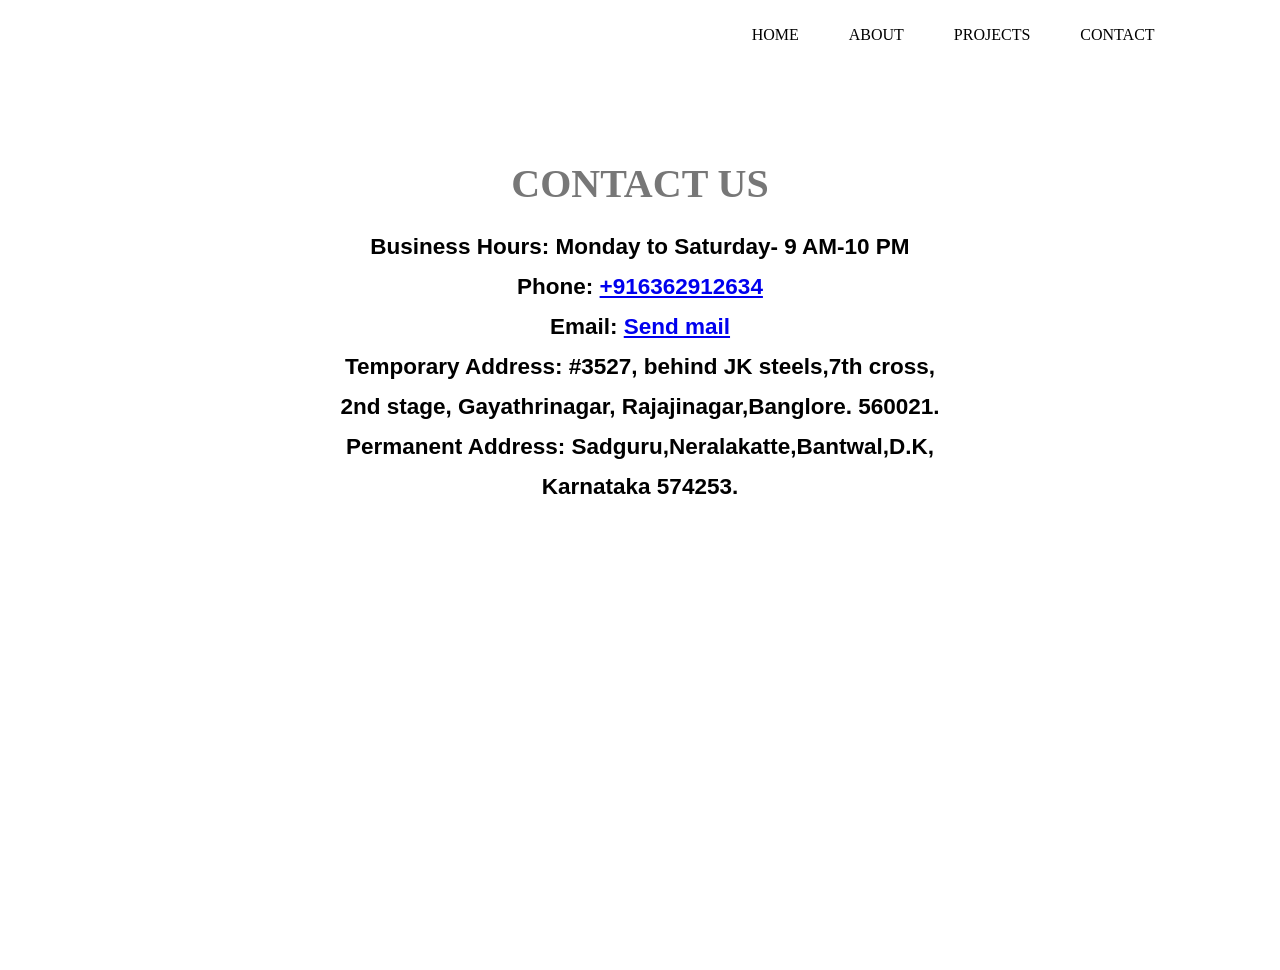
<file: contact.html>
<!DOCTYPE html>
<html lang="en">
<head>
    <meta charset="UTF-8">
    <meta http-equiv="X-UA-Compatible" content="IE=edge">
    <meta name="viewport" content="width=device-width, initial-scale=1.0">
    <link rel="stylesheet" href="style.css">
    <title>Contact us</title>
</head>
<body>
    <nav class="topnav" id="topnav">
        <ul class="navlinks">
            <li><a  href="index.html">HOME</a></li>
            <li><a href="about.html">ABOUT</a></li>
            <li><a href="projects.html">PROJECTS</a></li>
            <li><a href="#">CONTACT</a></li>
        </ul>
    </nav>
<section class="contact">
    <div class="contact-form">
        <h1>CONTACT US</h1>
        <!-- <form action="/script.js" method="post">
            <label for="fname">NAME:</label>
            <input type="text" id="fname" name="fname"><br><br>
            <label for="mail">EMAIL:</label>
            <input type="email" id="mail" name="mail"><br><br>
            <input type="submit" value="Submit"> -->
        </form>
    </div>
    <div class="contact-cont">
        <h2>Business Hours: Monday to Saturday- 9 AM-10 PM <br>
            Phone: <a href="tel">+916362912634</a> </h2>
        <h2>Email: <a href="mailto: akshajconsultants2531@gmail.com">Send mail</a> </h2>
        <h2>
            Temporary Address: #3527, behind JK steels,7th cross, 2nd stage, Gayathrinagar,
            Rajajinagar,Banglore. 560021.
            Permanent Address: Sadguru,Neralakatte,Bantwal,D.K, Karnataka 574253.</h2>
    </div>
</section>
</body>
</html>
</file>
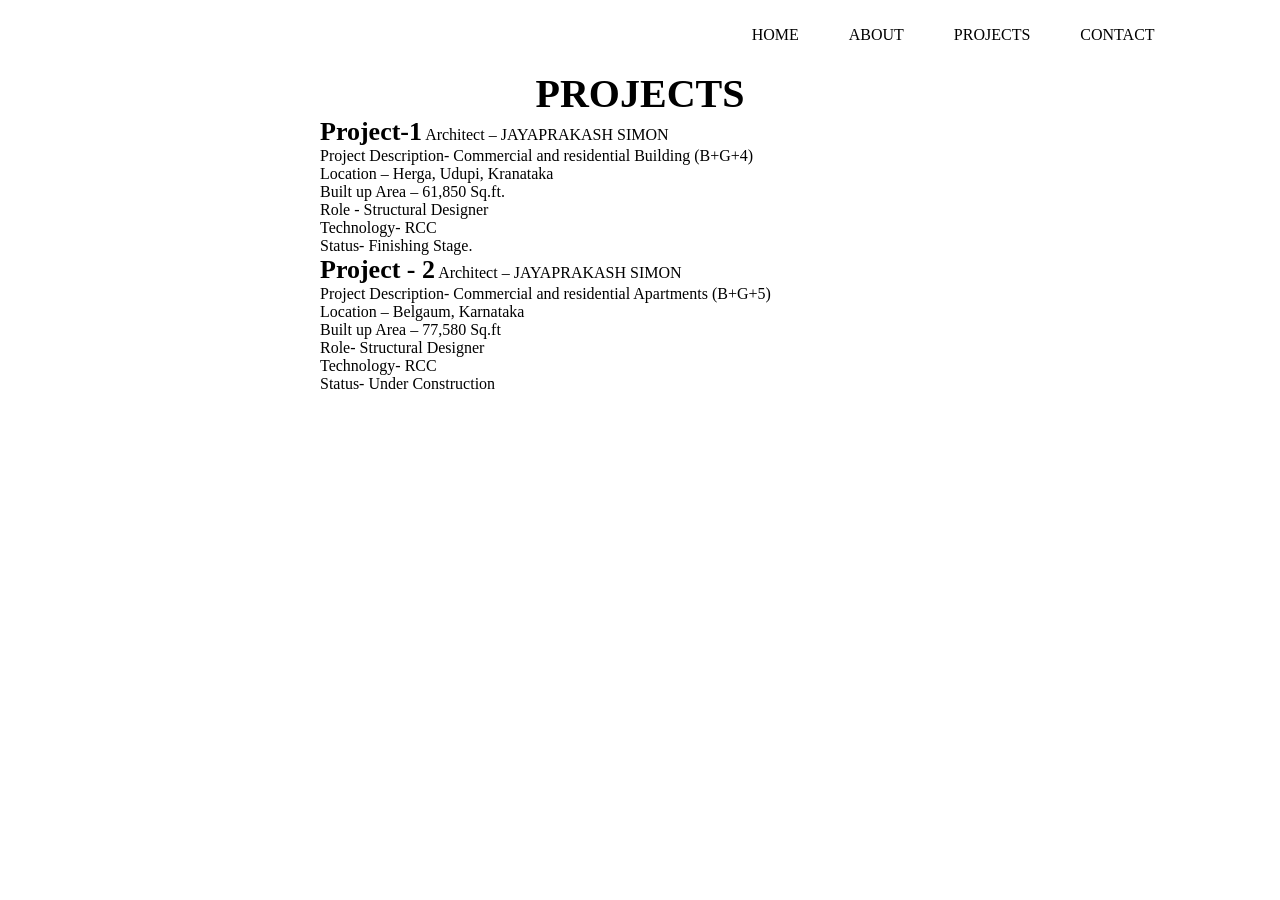
<file: projects.html>
<!DOCTYPE html>
<html lang="en">
<head>
    <meta charset="UTF-8">
    <meta http-equiv="X-UA-Compatible" content="IE=edge">
    <meta name="viewport" content="width=device-width, initial-scale=1.0">
    <link rel="stylesheet" href="style.css">
    <title>Proejcts</title>
</head>
<body>
    <nav class="topnav" id="topnav">
        <ul class="navlinks">
            <li><a  href="index.html">HOME</a></li>
            <li><a href="about.html">ABOUT</a></li>
            <li><a href="#">PROJECTS</a></li>
            <li><a href="contact.html">CONTACT</a></li>
        </ul>
    </nav>
<section class="proj">
    <h1 class="projh1">
        PROJECTS
    </h1>
<div class="pro1">
    <p><strong class="sample">Project-1</strong>
        Architect – JAYAPRAKASH SIMON <br>
        Project Description- Commercial and residential Building (B+G+4) <br>
        Location – Herga, Udupi, Kranataka <br>
        Built up Area – 61,850 Sq.ft. <br>
        Role - Structural Designer <br>
        Technology- RCC <br>
        Status- Finishing Stage. </p> </div>
<div class="pro2">
     <p><strong class="sample">Project - 2</strong>
        Architect – JAYAPRAKASH SIMON <br>
        Project Description- Commercial and residential Apartments (B+G+5) <br>
        Location – Belgaum, Karnataka <br>
        Built up Area – 77,580 Sq.ft <br>
        Role- Structural Designer <br>
        Technology- RCC <br>
        Status- Under Construction</p> </div>
</section>
</body>
</html>
</file>
<file: style.css>
*{
  margin: 0px;
  padding-left: 0px;
  box-sizing: border-box;
}
.head{
  width: 100%;
  min-height: 100vh;
  background-image: linear-gradient(rgba(4,9,30,7),rgba(224, 223, 215, 0.367)),url(assest/back.png);
  background-position: center;
  background-size: cover;
}
.row{
  position: absolute;
  top: 60%;
  width: 100%;
  text-align: center; 
}
.homeh1{
  color: #ffffff;
  position:absolute;
  top: 50%;
  width: 100%;
  text-align: center;
  position: center;
  font-family: Verdana, Geneva, Tahoma, sans-serif;
  letter-spacing: 2px;
  font-size: 36px;
}
.butt_hm{
  display: inline-block;
  text-decoration: none;
  color: #ffffff;
  font-size: 19px;
  border: 3px solid #ffffff;
  padding: 12px;
  background-color: #777;
  /* scroll-behavior: pointer; */
}
.topnav{
  position:sticky;
  display: flex;
  justify-content: flex-end;
  align-items: center;
  background-color: white;
  height: 70px;
  padding-right: 8%;
}

nav ul{
  float: right;
}
nav ul li{
  display: inline-block;
  margin: 10px 3px ;
}
nav ul li a{
  position:sticky;
  color: black;
  font-size: medium;
  padding: 20px;
  border-radius: auto;
  text-decoration: none;
}
li a:hover{
  background-color: gray;
}
/* .row{
  width: 90%;
  color: black;
  position: absolute;
  top: 50%;
  left: 30%;
  transform: translate(-50%,-50%);
  text-align: center;
  font-size: 30px;
} */

.sample{
  font-weight: 900;
  font-size: 26px;
}
.space p {
  color: black;
  position: relative;
  text-align: center;
  line-height: 40px;
  padding: 20px;
  font-family: 'Gill Sans', 'Gill Sans MT', Calibri, 'Trebuchet MS', sans-serif;
  font-size: 25px;
  font-weight: 300;
} 
.contact{
  background-color: rgb(255, 255, 255);
  width: 50%;
  min-height: 100vh;
  margin: auto;
  padding-top: 90px;
}
.contact h1{
  color: #777;
  font-size: 40px;
  text-align: center;
}
/* .submit {
  background-color: #190c8d;
  color: #ffffff;
  font-size: 1.3em;
  font-weight: 600;
  position: relative;
  outline: none;
  border-radius: 50px;
  display: flex;
  justify-content: center;
  align-items: center;
  cursor: pointer;
  height: 55px;
  width: 160px;
} */
.contact-cont {
  display: inline-block;
  color: black;
  text-align: center;
  line-height: 40px;
  padding: 20px;
  font-family: 'Gill Sans', 'Gill Sans MT', Calibri, 'Trebuchet MS', sans-serif;
  font-size: 15px;
  font-weight: 200;
}
.projh1{
  font-size: 40px;
  font-weight: 600;
  text-align: center;
}
.proj{
  background-color: rgb(255, 255, 255);
  width: 50%;
  margin:auto;
  height: auto;
}
</file>
